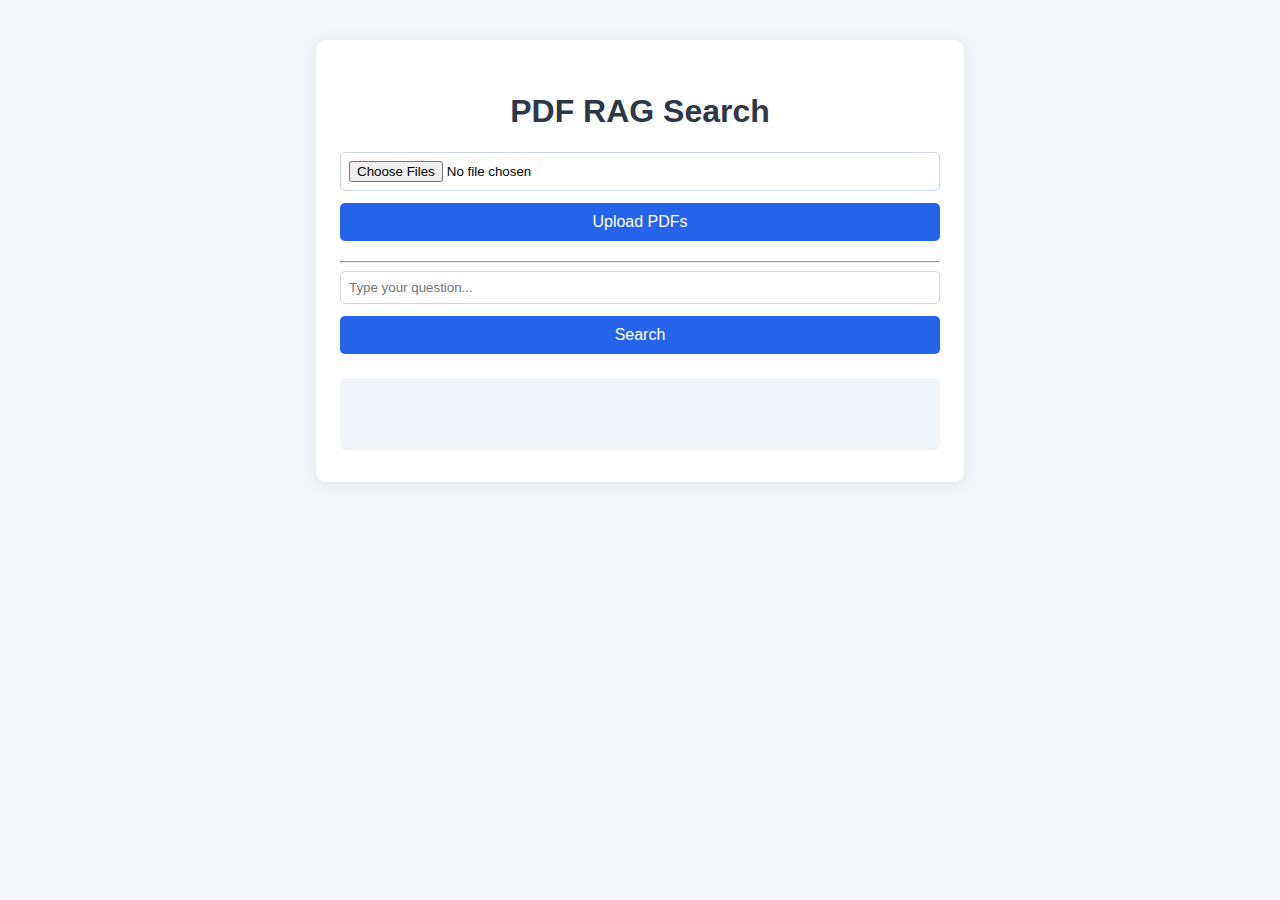
<file: index.html>
<!DOCTYPE html>
<html lang="en">
<head>
    <meta charset="UTF-8">
    <meta name="viewport" content="width=device-width, initial-scale=1.0">
    <title>PDF RAG Search</title>
    <link rel="stylesheet" href="style.css">
</head>
<body>
    <div class="container">
        <h1>PDF RAG Search</h1>
        <form id="upload-form">
            <input type="file" id="pdf-files" name="pdfs" accept="application/pdf" multiple required />
            <button type="submit">Upload PDFs</button>
        </form>
        <hr>
        <form id="query-form">
            <input type="text" id="query" placeholder="Type your question..." required />
            <button type="submit">Search</button>
        </form>
        <div id="results"></div>
    </div>
    <script src="main.js"></script>
</body>
</html>
</file>
<file: style.css>
body {
    font-family: Arial, sans-serif;
    background: #f4f6fa;
    margin: 0;
    padding: 0;
}
.container {
    max-width: 600px;
    margin: 40px auto;
    background: #fff;
    padding: 32px 24px;
    border-radius: 10px;
    box-shadow: 0 2px 16px rgba(0,0,0,0.08);
}
h1 {
    text-align: center;
    color: #2d3748;
}
form {
    display: flex;
    flex-direction: column;
    gap: 12px;
    margin-bottom: 20px;
}
input[type="file"], input[type="text"] {
    padding: 8px;
    border: 1px solid #cbd5e1;
    border-radius: 5px;
}
button {
    background: #2563eb;
    color: #fff;
    border: none;
    padding: 10px 0;
    border-radius: 5px;
    font-size: 1rem;
    cursor: pointer;
    transition: background 0.2s;
}
button:hover {
    background: #1e40af;
}
#results {
    margin-top: 24px;
    background: #f1f5f9;
    padding: 16px;
    border-radius: 6px;
    min-height: 40px;
    color: #22223b;
    white-space: pre-wrap;
}

.demo-message {
    background-color: #f8f9fa;
    border-left: 4px solid #007bff;
    padding: 15px;
    margin-top: 20px;
    border-radius: 4px;
}

.demo-message h3 {
    color: #007bff;
    margin-top: 0;
}

.demo-message code {
    background-color: #eee;
    padding: 2px 4px;
    border-radius: 3px;
    font-family: monospace;
}

.demo-message ol {
    padding-left: 20px;
}

.demo-message li {
    margin-bottom: 8px;
}

.error-message {
    background-color: #fff3f3;
    border-left: 4px solid #dc3545;
    padding: 15px;
    margin-top: 20px;
    border-radius: 4px;
}

.error-message h3 {
    color: #dc3545;
    margin-top: 0;
}

.query-text {
    font-style: italic;
    margin-bottom: 10px;
}

.answer {
    background-color: #f8f9fa;
    padding: 15px;
    border-radius: 4px;
    border-left: 4px solid #28a745;
    white-space: pre-wrap;
}
</file>
